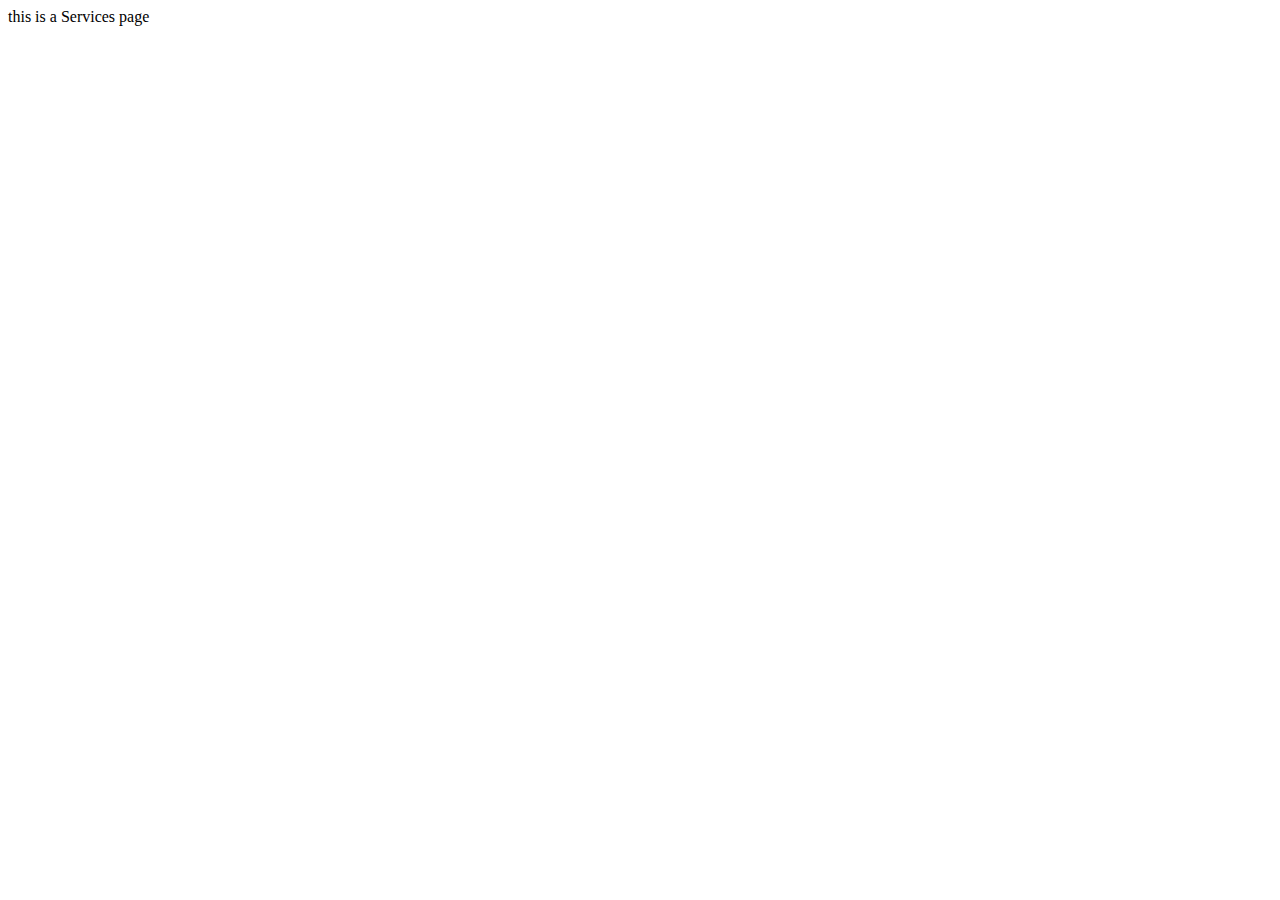
<file: pages/Services.html>
<!DOCTYPE html>
<html lang="en">
<head>
    <meta charset="UTF-8">
    <meta name="viewport" content="width=device-width, initial-scale=1.0">
    <title>Services</title>
</head>
<body>
    this is a Services page
</body>
</html>
</file>
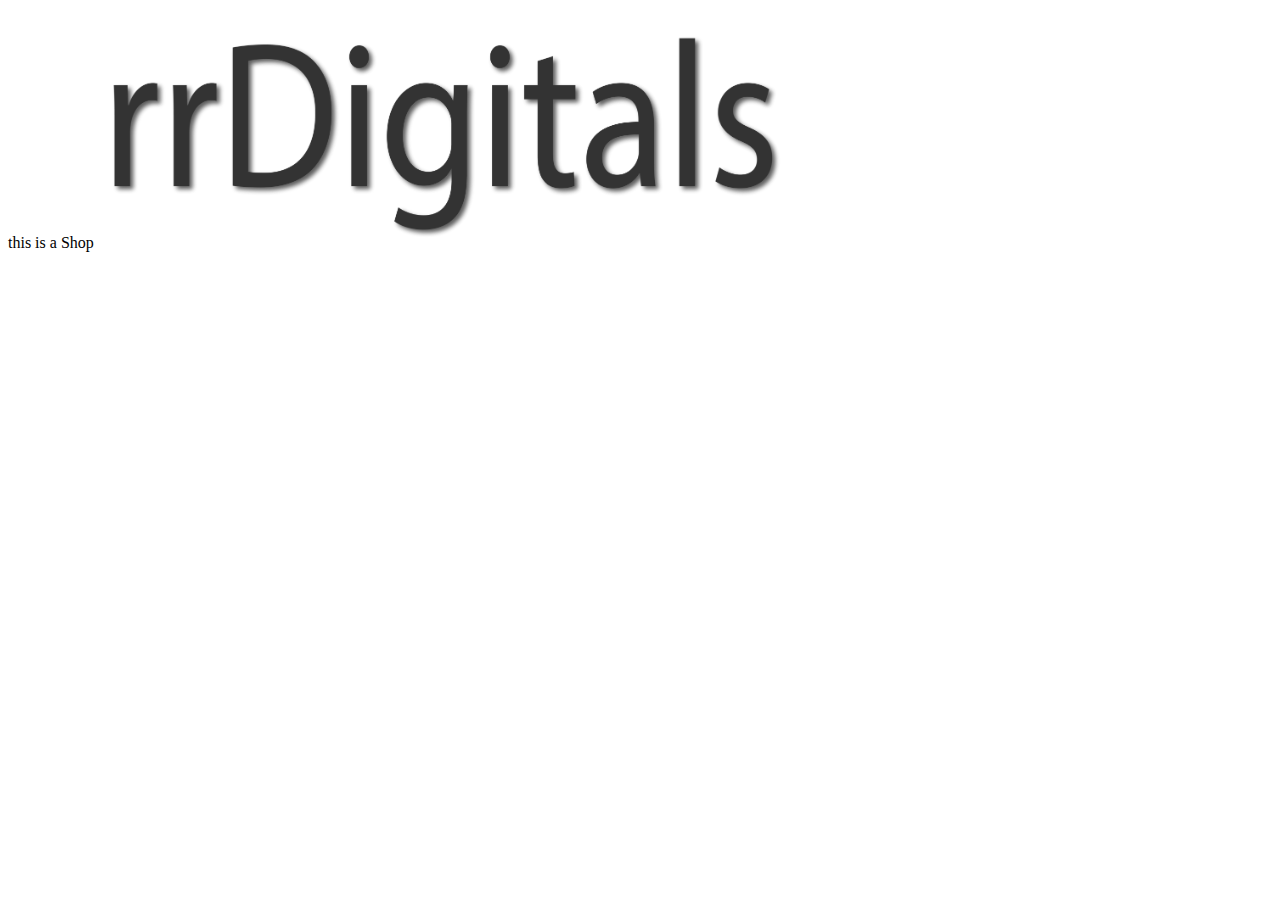
<file: pages/Shop.html>
<!DOCTYPE html>
<html lang="en">
<head>
    <meta charset="UTF-8">
    <meta name="viewport" content="width=device-width, initial-scale=1.0">
    <title>Shop</title>
<style>
    img {
        height: 15em;
    }
</style>
</head>
<body>
    this is a Shop
    <img src="../assets/images/logo.png" alt="">
</body>
</html>
</file>
